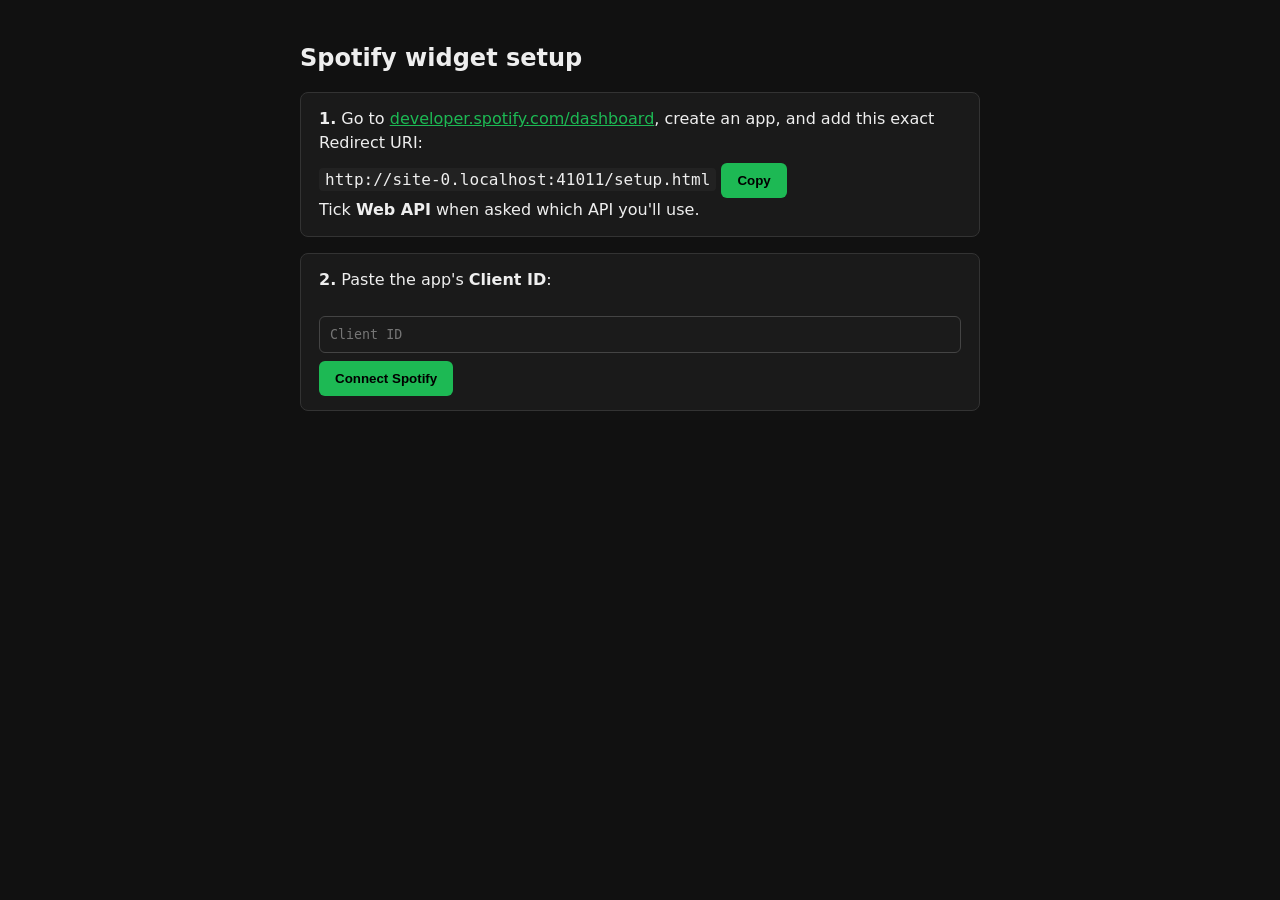
<file: setup.html>
<!doctype html>
<html lang="en">
<head>
  <meta charset="UTF-8">
  <meta name="viewport" content="width=device-width,initial-scale=1">
  <title>Widget Setup</title>
  <style>
    body { font-family: system-ui, Segoe UI, Arial, sans-serif; background:#111; color:#eee; max-width:680px; margin:40px auto; padding:0 20px; line-height:1.5; }
    h1 { font-size:24px; }
    code, textarea, input { font-family: Consolas, monospace; }
    code { background:#222; padding:2px 6px; border-radius:4px; }
    input[type=text] { width:100%; padding:10px; border-radius:6px; border:1px solid #444; background:#1b1b1b; color:#fff; box-sizing:border-box; }
    textarea { width:100%; height:120px; padding:10px; border-radius:6px; border:1px solid #444; background:#1b1b1b; color:#fff; box-sizing:border-box; }
    button { padding:10px 16px; border:0; border-radius:6px; background:#1db954; color:#000; font-weight:700; cursor:pointer; margin:8px 8px 0 0; }
    .box { background:#1a1a1a; border:1px solid #333; border-radius:8px; padding:14px 18px; margin:16px 0; }
    .warn { border-color:#b45309; background:#2a1c0a; }
    .ok { border-color:#15803d; }
    .hidden { display:none; }
  </style>
</head>
<body>
  <h1>Spotify widget setup</h1>

  <div id="fileWarn" class="box warn hidden">
    Open this page from its web address (https://...github.io/...), not by double-clicking the file.
  </div>
  <div id="hostWarn" class="box warn hidden">
    Spotify rejects "localhost". Use the https web address of this page instead.
  </div>

  <div id="step1">
    <div class="box">
      <b>1.</b> Go to <a href="https://developer.spotify.com/dashboard" style="color:#1db954" target="_blank">developer.spotify.com/dashboard</a>,
      create an app, and add this exact Redirect URI:<br>
      <code id="redirect"></code>
      <button id="copyRedirect">Copy</button><br>
      Tick <b>Web API</b> when asked which API you'll use.
    </div>
    <div class="box">
      <b>2.</b> Paste the app's <b>Client ID</b>:<br><br>
      <input type="text" id="cid" placeholder="Client ID" autocomplete="off">
      <button id="go">Connect Spotify</button>
    </div>
  </div>

  <div id="result" class="hidden">
    <div class="box ok">
      <b>Connected.</b> Copy this URL. In OBS add a <b>Browser</b> source, paste it
      into the <b>URL</b> box, set Width <code>560</code> and Height <code>160</code>.
      Keep it private.
    </div>
    <textarea id="out" readonly></textarea><br>
        <button id="copy">Copy</button>
  </div>

  <div id="error" class="box warn hidden"></div>

<script>
const SCOPES = "user-read-currently-playing user-read-playback-state";
const REDIRECT = location.origin + location.pathname;
const $ = id => document.getElementById(id);

$("redirect").textContent = REDIRECT;
if (location.protocol === "file:") $("fileWarn").classList.remove("hidden");
if (location.hostname === "localhost" || location.hostname === "127.0.0.1") $("hostWarn").classList.remove("hidden");

function rand(n) {
  const chars = "ABCDEFGHIJKLMNOPQRSTUVWXYZabcdefghijklmnopqrstuvwxyz0123456789-._~";
  const a = crypto.getRandomValues(new Uint8Array(n));
  return Array.from(a, x => chars[x % chars.length]).join("");
}
async function challenge(v) {
  const h = await crypto.subtle.digest("SHA-256", new TextEncoder().encode(v));
  return btoa(String.fromCharCode(...new Uint8Array(h)))
    .replace(/\+/g, "-").replace(/\//g, "_").replace(/=+$/, "");
}
function fail(msg) { $("error").textContent = msg; $("error").classList.remove("hidden"); }

$("copyRedirect").onclick = () => navigator.clipboard.writeText(REDIRECT);

$("go").onclick = async () => {
  const clientId = $("cid").value.trim();
  if (!clientId) return fail("Paste your Client ID first.");
  if (!crypto.subtle) return fail("Open this page from its https web address.");
  const verifier = rand(64), st = rand(16);
  localStorage.setItem("sp_setup", JSON.stringify({ clientId, verifier, st }));
  const q = new URLSearchParams({
    response_type: "code", client_id: clientId, scope: SCOPES,
    redirect_uri: REDIRECT, state: st,
    code_challenge_method: "S256", code_challenge: await challenge(verifier)
  });
  location.href = "https://accounts.spotify.com/authorize?" + q;
};

(async function handleReturn() {
  const p = new URLSearchParams(location.search);
  if (p.get("error")) return fail("Spotify returned: " + p.get("error"));
  if (!p.get("code")) return;
  $("step1").classList.add("hidden");
  const saved = JSON.parse(localStorage.getItem("sp_setup") || "null");
  if (!saved || saved.st !== p.get("state")) return fail("Session mismatch. Start again.");
  const r = await fetch("https://accounts.spotify.com/api/token", {
    method: "POST",
    headers: { "Content-Type": "application/x-www-form-urlencoded" },
    body: new URLSearchParams({
      grant_type: "authorization_code", code: p.get("code"),
      redirect_uri: REDIRECT, client_id: saved.clientId, code_verifier: saved.verifier
    })
  });
  const d = await r.json();
  if (!r.ok) return fail("Token exchange failed: " + JSON.stringify(d));
  const base = location.origin + location.pathname.replace(/[^/]*$/, "");
  const text = base + "index.html?client_id=" + encodeURIComponent(saved.clientId) +
    "&refresh_token=" + encodeURIComponent(d.refresh_token);
  $("out").value = text;
  $("result").classList.remove("hidden");
  localStorage.removeItem("sp_setup");
  history.replaceState(null, "", location.pathname);
  $("copy").onclick = () => navigator.clipboard.writeText(text);
})();
</script>
</body>
</html>
</file>
